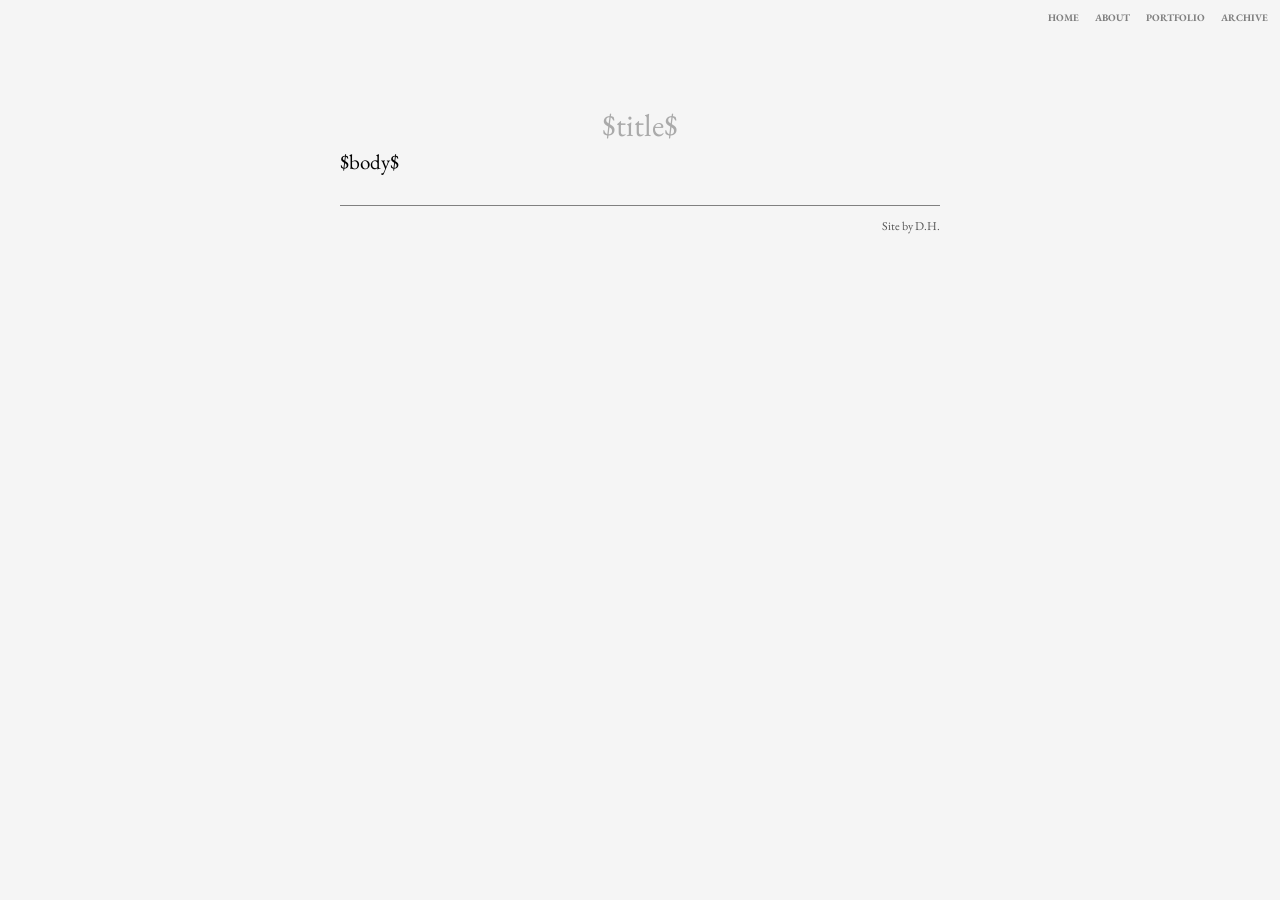
<file: templates/default.html>
<?xml version="1.0" encoding="UTF-8"?>
<!DOCTYPE html PUBLIC "-//W3C//DTD XHTML 1.0 Strict//EN"
"http://www.w3.org/TR/xhtml1/DTD/xhtml1-strict.dtd">
<html xmlns="http://www.w3.org/1999/xhtml" xml:lang="en" lang="en">
    <head>
        <meta name="viewport" content="width=device-width, initial-scale=1" />
        <meta http-equiv="Content-Type" content="text/html; charset=UTF-8" />
        <script src="/js/script.js"></script>
        <title>Dan Holy - $title$</title>
        <link rel="stylesheet" type="text/css" href="/css/default.css" />
        <link rel="icon" type="image/jpeg" href="/Images/WzbY9Wik_400x400.jpg"/>
        <link rel="icon" type="image/png" href="/Images/WzbY9Wik_400x400.png"/>
    </head>
    <body>
        <div id="header">
            <div id="navigation">
                <a href="/">Home</a>
                <a href="/about.html">About</a>
                <a href="/contact.html">Portfolio</a>
                <a href="/archive.html">Archive</a>
            </div>
        </div>

        <div id="content">
            <h2 id="heading">$title$</h2>
            $body$
        </div>

        <div id="footer">
            Site by D.H.
        </div>
    </body>
</html>
</file>
<file: css/default.css>
@import url('https://fonts.googleapis.com/css2?family=EB+Garamond&display=swap');
@import url('https://fonts.googleapis.com/css2?family=EB+Garamond:wght@800&display=swap');
@import url('https://fonts.googleapis.com/css2?family=EB+Garamond:wght@600;800&display=swap');

@font-face {
  font-family: 'ElzevierCaps';
  src: url('../fonts/ElzevierCaps.ttf') format('truetype');
}

body {
    color: black;
    font-size: 1.3125rem;
    margin: 0px auto 0px auto;
    width: 600px;
    font-family: 'EB Garamond', serif;
    background-color: whitesmoke;
}

p {
    text-align: justify;
    hyphens: auto;
    -webkit-hyphens: auto;
    -ms-hyphens: auto;
}

.quote {
    margin-left: 30px;
    margin-right: 30px;
    color: gray;
    font-style: italic;
    border-left: 3px solid lightgray; /* Change the color as needed */
    padding-left: 10px;

}

.quote-author {
    text-align: right;
    margin-right: 30px;
}

div#header {
    margin-bottom: 30px;
    padding: 12px 0px 12px 0px;
}

div#header #navigation {
    text-align: right;
    position: fixed;
    top: 0px;
    right: 2px;
    padding-right: 10px;
}

div#header #navigation a {
    color: gray;
    font-size: 10px;
    font-weight: bold;
    margin-left: 12px;
    text-decoration: none;
    text-transform: uppercase;
}

div#footer {
    border-top: solid 0.5px gray;
    color: #555;
    font-size: 12px;
    margin-top: 30px;
    padding: 12px 0px 12px 0px;
    text-align: right;
}

h1 {
    font-size: 2em;
    text-align: center;
    margin-top: 0px;
    font-variant: small-caps;
    line-height: 1.1;
    max-width: 100%;
    font-weight: 600;
    margin: 0px auto 55px auto;
}

#heading{
    font-size: 1.5em;
    color: #aaa;
    text-align: center;
    font-weight: 400;
    margin: 80px auto 3px auto;
}

div.info {
    color: #aaa;
    font-size: 11px;
    text-align: center;
    padding-bottom: 21px;
}

#first-paragraph {
  display: block;
}

#newest {
    text-align: center;
}

.archive-body {
    text-align: center;
}

h3 {
    font-weight: 600;
}

@media (min-width: 650px) {
  #first-paragraph::first-letter {
    font-family: "ElzevierCaps";
    font-size: 7.2em;
    margin: -.1em .03em -0.1em 0;
    float: left;
    line-height: 1.1;
  }
}

@media all and (min-width: 650px) {
    .post-content p.drop-cap-jerusalem::first-letter {
        font-family: "ElzevierCaps";
        font-style: normal;
        font-size: 7.2em;
        margin: 0em .03em -.1em 0;
        float: left;
        line-height: 0.9;
    
    }
}

#dropcap {
    font-family: "ElzevierCaps";
    font-size: 7.2em;
    margin: -.1em .03em -.1em 0;
    float: left;
    line-height: 1.1;
}


/* Definitions use the site's restrained serif typography. */
.glossary, .hover-preview {
    border-bottom: 1px dotted #777;
    color: inherit;
    text-decoration: none;
}
.glossary-trigger { cursor: help; }
.glossary-trigger:focus-visible {
    outline: 2px solid #70634b;
    outline-offset: 3px;
}
.glossary-trigger[aria-expanded="true"] { border-bottom-style: solid; }
.glossary-popup {
    position: fixed;
    z-index: 1000;
    box-sizing: border-box;
    width: 22rem;
    max-width: calc(100vw - 20px);
    max-height: calc(100dvh - 20px);
    overflow: auto;
    padding: 1rem 1.2rem;
    border: 1px solid #bcb8ac;
    border-top: 3px solid #70634b;
    background: whitesmoke;
    color: #25231f;
    font-family: 'EB Garamond', Georgia, serif;
    font-size: 1.1rem;
    line-height: 1.5;
    text-align: left;
    white-space: pre-wrap;
    overflow-wrap: anywhere;
    box-shadow: 0 6px 24px rgb(0 0 0 / 14%);
}
.glossary-popup[hidden] { display: none; }
@media (max-width: 640px) {
    body { width: auto; margin-left: 20px; margin-right: 20px; }
}
@media print {
    .glossary-popup { display: none; }
    .glossary, .hover-preview { border: 0; }
}
</file>
